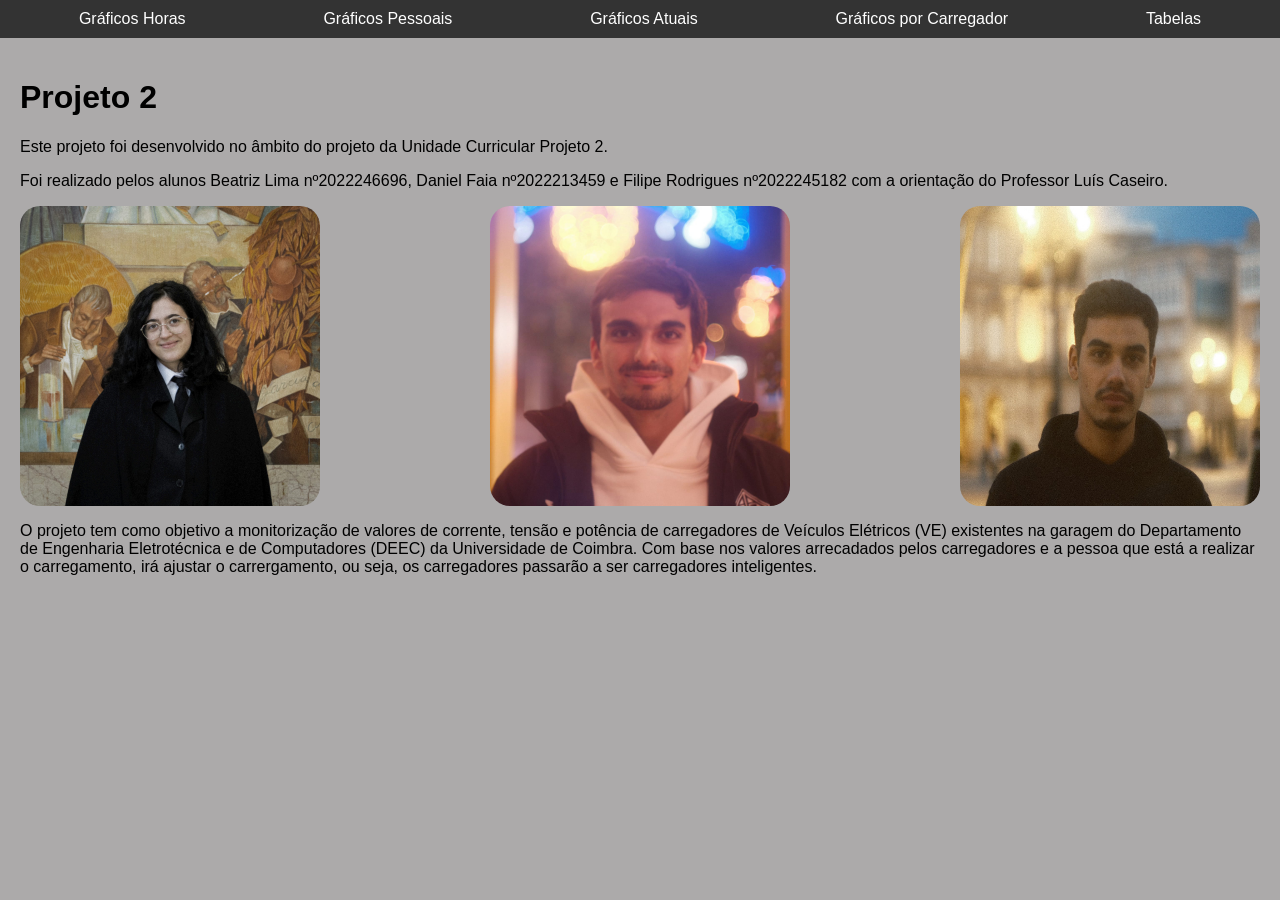
<file: baseDados/frontend/index.html>
<!DOCTYPE html>
<html lang="pt">
<head>
    <meta charset="UTF-8">
    <meta name="viewport" content="width=device-width, initial-scale=1.0">
    <title>Página Inicial</title>
    <link rel="stylesheet" href="css/style.css">
</head>
<body>
    <nav>
        <ul>
            <li><a href="graficosHoras.html">Gráficos Horas</a></li>
            <li><a href="graficosPessoais.html">Gráficos Pessoais</a></li>
            <li><a href="graficosAtuais.html">Gráficos Atuais</a></li>
            <li><a href="graficosCarregadores.html">Gráficos por Carregador</a></li>
            <li><a href="tabelas.html">Tabelas</a></li>
        </ul>
    </nav>
    <main>
        <h1>Projeto 2</h1>
        <p>Este projeto foi desenvolvido no âmbito do projeto da Unidade Curricular Projeto 2.</p>
        <p>Foi realizado pelos alunos Beatriz Lima nº2022246696, Daniel Faia nº2022213459 e Filipe Rodrigues nº2022245182 com a orientação do 
            Professor Luís Caseiro.</p>

        <div class="image-container">
            <img src="images/bea.jpg" alt="Beatriz Lima">
            <img src="images/dani.jpg" alt="Daniel Faia">
            <img src="images/filipe.jpg" alt="Filipe Rodrigues">
        </div>

        <p>O projeto tem como objetivo a monitorização de valores de corrente, tensão e potência de carregadores de Veículos Elétricos (VE)
            existentes na garagem do Departamento de Engenharia Eletrotécnica e de Computadores (DEEC) da Universidade de Coimbra. Com 
            base nos valores arrecadados pelos carregadores e a pessoa que está a realizar o carregamento, irá ajustar o carrergamento, ou seja,
            os carregadores passarão a ser carregadores inteligentes.
        </p>
    </main>
</body>
</html>
</file>
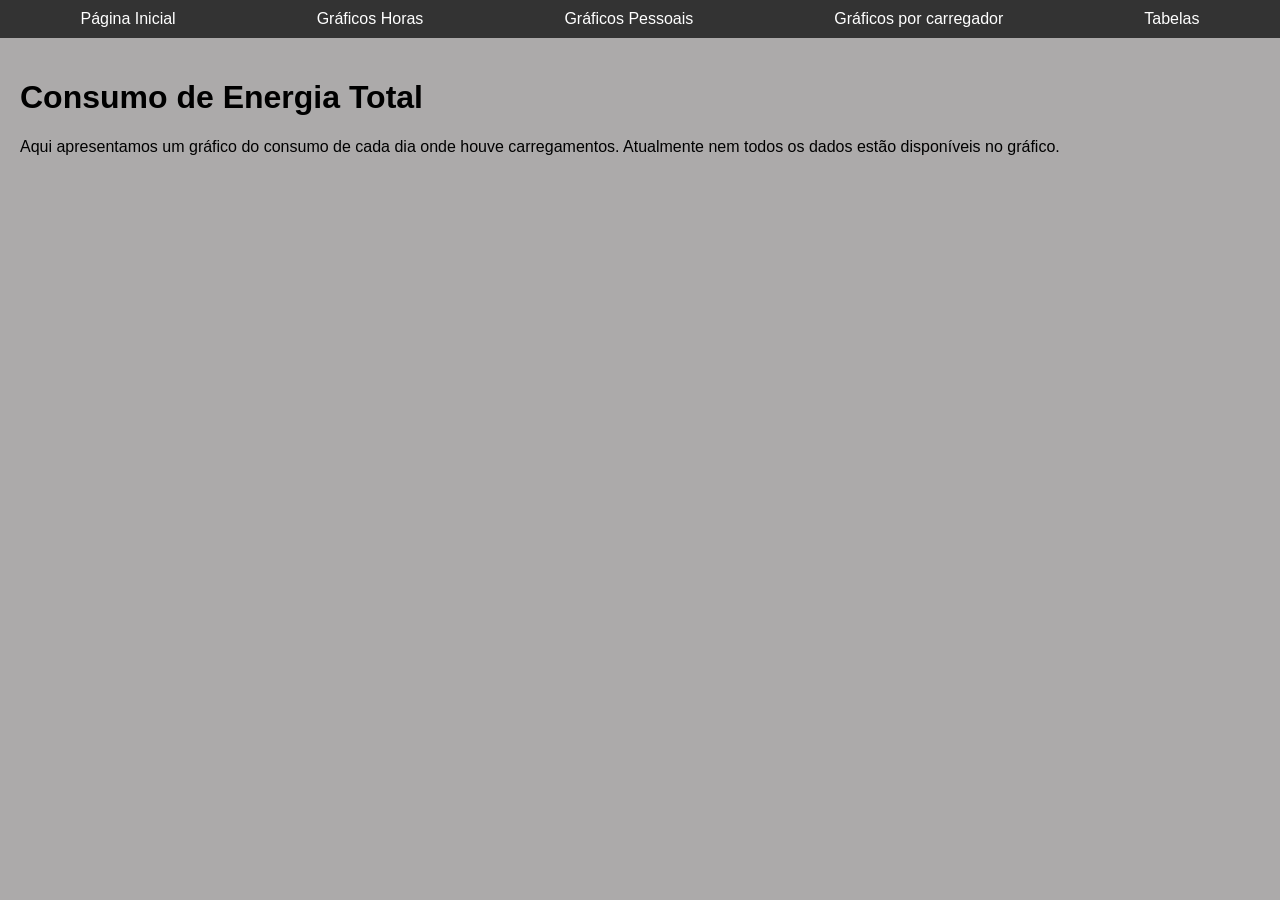
<file: baseDados/frontend/graficosAtuais.html>
<!DOCTYPE html>
<html lang="pt">
<head>
    <meta charset="UTF-8">
    <meta name="viewport" content="width=device-width, initial-scale=1.0">
    <title>Gráficos Atuais</title>
    <link rel="stylesheet" href="css/style.css">
    <script src="https://cdn.plot.ly/plotly-latest.min.js"></script>
</head>
<body>
    <nav>
        <ul>
            <li><a href="index.html">Página Inicial</a></li>
            <li><a href="graficosHoras.html">Gráficos Horas</a></li>
            <li><a href="graficosPessoais.html">Gráficos Pessoais</a></li>
            <li><a href="graficosCarregadores.html">Gráficos por carregador</a></li>
            <li><a href="tabelas.html">Tabelas</a></li>
        </ul>
    </nav>
    <main>
        <h1>Consumo de Energia Total</h1>

        <p>Aqui apresentamos um gráfico do consumo de cada dia onde houve carregamentos. Atualmente nem todos os dados estão disponíveis 
            no gráfico.</p>
            <div id="grafico"></div>
    </main>
    
    <script src="js/graficosAtuais.js"></script>
</body>
</html>
</file>
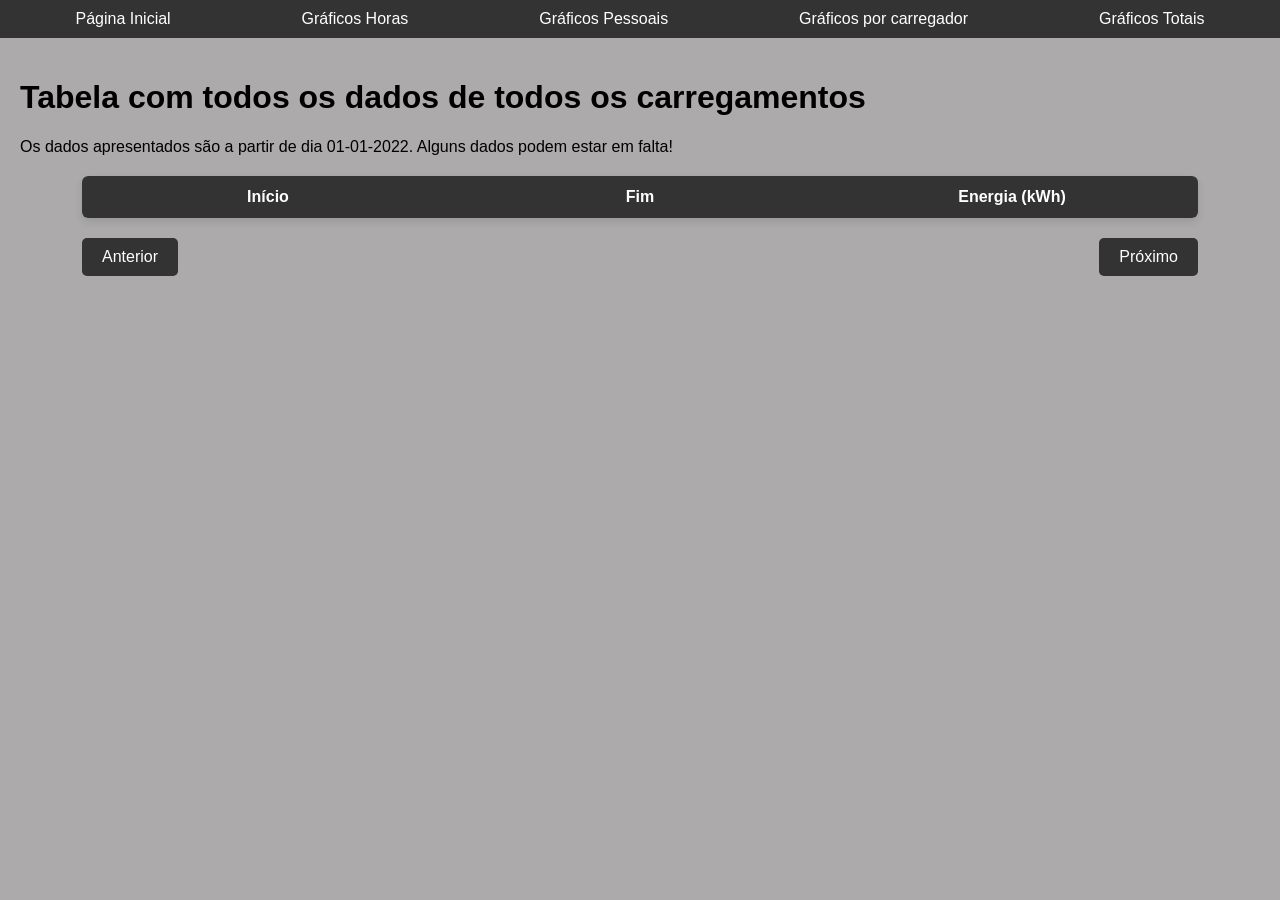
<file: baseDados/frontend/tabelas.html>
<!DOCTYPE html>
<html lang="pt">
<head>
    <meta charset="UTF-8">
    <meta name="viewport" content="width=device-width, initial-scale=1.0">
    <title>Tabelas</title>
    <link rel="stylesheet" href="css/style.css">
</head>
<body>
    <nav>
        <ul>
            <li><a href="index.html">Página Inicial</a></li>
            <li><a href="graficosHoras.html">Gráficos Horas</a></li>
            <li><a href="graficosPessoais.html">Gráficos Pessoais</a></li>
            <li><a href="graficosCarregadores.html">Gráficos por carregador</a></li>
            <li><a href="graficosAtuais.html">Gráficos Totais</a></li>
        </ul>
    </nav>

    <main>
        <h1>Tabela com todos os dados de todos os carregamentos</h1>
        <p>Os dados apresentados são a partir de dia 01-01-2022. Alguns dados podem estar em falta!</p>
    
        <table>
            <thead>
                <tr>
                    <th>Início</th>
                    <th>Fim</th>
                    <th>Energia (kWh)</th>
                </tr>
            </thead>
            <tbody>
                <!-- Dados da tabela serão inseridos aqui -->
            </tbody>
        </table>
    
<div class="pagination">
    <button id="btn-anterior">Anterior</button>
    <!--<span class="page-number" id="numero-pagina">Página 1</span> -->
    <button id="btn-proximo">Próximo</button>
</div>

    </main>
    <script src="js/script.js"></script>
</body>
</html>
</file>
<file: baseDados/frontend/css/style.css>
body {
    font-family: Arial, sans-serif;
    margin: 0;
    padding: 0;
    background-color: #acaaaa;
}

nav {
    background-color: #333;
    color: white;
    padding: 10px;
}

nav ul {
    list-style-type: none;
    margin: 0;
    padding: 0;
    display: flex;
    justify-content: space-around;
}

nav ul li {
    display: inline;
}

nav ul li a {
    color: white;
    text-decoration: none;
    padding: 10px 20px;
}

nav ul li a:hover {
    background-color: #575757;
}

main {
    padding: 20px;
}

.image-container {
    display: flex;
    justify-content: space-between; /* Espaço entre as imagens */
    align-items: center;
    gap: 1px; /* Espaçamento entre imagens */
}

.image-container img {
    width: 30%; /* Ocupa 30% do container */
    max-width: 300px; /* Limite máximo de tamanho */
    height: 300px; /* Mantém a proporção */
    border-radius: 20px; /* Cantos arredondados */
    transition: transform 0.3s ease; /* Efeito ao passar o rato */
}

.image-container img:hover {
    transform: scale(1.1); /* Aumenta ligeiramente ao passar o rato */
}

table {
    width: 90%;
    margin: 20px auto;
    border-collapse: collapse;
    background-color: #e4e0e0;
    box-shadow: 0 4px 8px rgba(0, 0, 0, 0.1);
    border-radius: 6px;
    overflow: hidden;
    table-layout: fixed;
}

table thead {
    background-color: #333;
    color: #fff;
}

table thead th {
    padding: 12px;
    text-align: center;
}

table tbody tr {
    border-bottom: 1px solid #ddd;
    text-align: center;
    transition: background-color 0.3s;
}

table tbody tr:hover {
    background-color: #beb5b5;
}

table tbody td {
    padding: 12px;
}

/* --- Estilo da Paginação --- */
.pagination {
    width: 90%;
    margin: 20px auto 0;
    display: flex;
    justify-content: space-between; /* Botões nas extremidades */
    align-items: center;
}

.pagination button {
    padding: 10px 20px;
    border: none;
    background-color: #333;
    color: white;
    font-size: 1rem;
    border-radius: 5px;
    cursor: pointer;
    transition: background-color 0.3s;
}

.pagination button:hover {
    background-color: #575757;
}

.pagination button:disabled {
    background-color: #aaa;
    cursor: not-allowed;
}

/*.pagination .page-number {
    font-size: 1.2rem;
    color: #333;
    font-weight: bold;
}
*/

#grafico-container {
    display: flex;
    flex-wrap: wrap;
    justify-content: space-around;
    gap: 20px;
}

#grafico-container div {
    width: 45%;
    margin: 20px 0;
}

#grafico-container .grafico {
    width: 100%;
    height: 400px; /* Tamanho do gráfico */
}
/*
#calendarioHoras {
  max-width: 900px;
  margin: auto;
  margin-bottom: 30px;
}
#graficoPorDia {
  max-width: 900px;
  margin: auto;
}
*/
</file>
